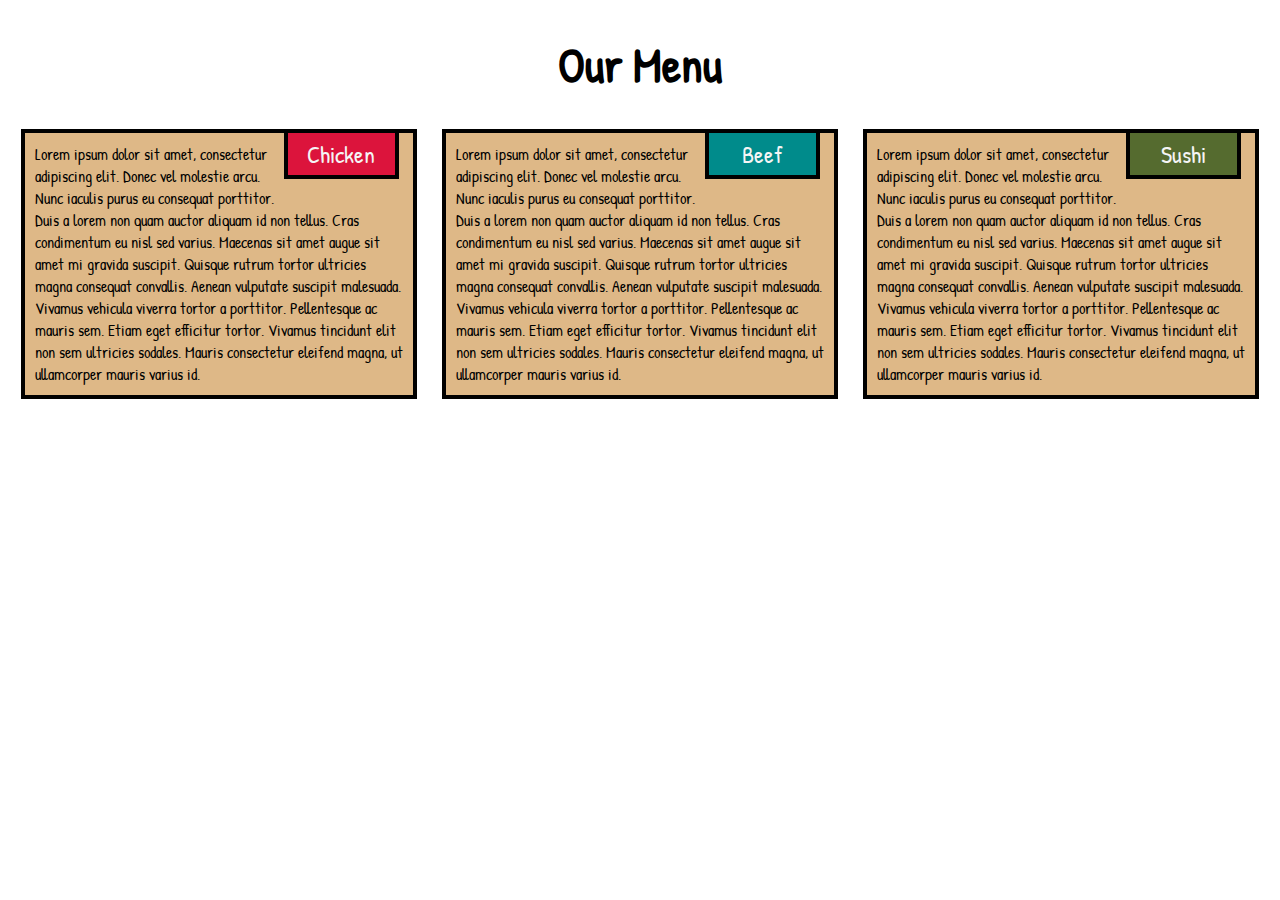
<file: module2-solution/index.html>
<!DOCTYPE html>
<html>
    <head>
        <meta charset="utf-8">
        <meta name="viewport" content="width=device-width, initial-scale=1">
        <title>Module 2 - Solution #Our Menu</title>
        <link rel="stylesheet" href="style.css">        
    </head>
    <body>
        <h1>Our Menu</h1>
        <div class="row">
            <div class="container col-lg-4 col-md-6 col-sm-12">
                <div class="title red col-lg-4 col-md-4 col-sm-4">Chicken</div>
                <div class="conent">
                    Lorem ipsum dolor sit amet, consectetur adipiscing elit. Donec vel molestie arcu. Nunc iaculis purus eu consequat porttitor. Duis a lorem non quam auctor aliquam id non tellus. Cras condimentum eu nisl sed varius. Maecenas sit amet augue sit amet mi gravida suscipit. Quisque rutrum tortor ultricies magna consequat convallis. Aenean vulputate suscipit malesuada. Vivamus vehicula viverra tortor a porttitor. Pellentesque ac mauris sem. Etiam eget efficitur tortor. Vivamus tincidunt elit non sem ultricies sodales. Mauris consectetur eleifend magna, ut ullamcorper mauris varius id.
                </div>
            </div>
            <div class="container col-lg-4 col-md-6 col-sm-12">
                <div class="title blue col-lg-4 col-md-4 col-sm-4">Beef</div>
                <div class="conent">
                    Lorem ipsum dolor sit amet, consectetur adipiscing elit. Donec vel molestie arcu. Nunc iaculis purus eu consequat porttitor. Duis a lorem non quam auctor aliquam id non tellus. Cras condimentum eu nisl sed varius. Maecenas sit amet augue sit amet mi gravida suscipit. Quisque rutrum tortor ultricies magna consequat convallis. Aenean vulputate suscipit malesuada. Vivamus vehicula viverra tortor a porttitor. Pellentesque ac mauris sem. Etiam eget efficitur tortor. Vivamus tincidunt elit non sem ultricies sodales. Mauris consectetur eleifend magna, ut ullamcorper mauris varius id.
                </div>
            </div>
            <div class="container col-lg-4 col-md-12 col-sm-12">
                <div class="title green col-lg-4 col-md-4 col-sm-4">Sushi</div>
                <div class="conent">
                    Lorem ipsum dolor sit amet, consectetur adipiscing elit. Donec vel molestie arcu. Nunc iaculis purus eu consequat porttitor. Duis a lorem non quam auctor aliquam id non tellus. Cras condimentum eu nisl sed varius. Maecenas sit amet augue sit amet mi gravida suscipit. Quisque rutrum tortor ultricies magna consequat convallis. Aenean vulputate suscipit malesuada. Vivamus vehicula viverra tortor a porttitor. Pellentesque ac mauris sem. Etiam eget efficitur tortor. Vivamus tincidunt elit non sem ultricies sodales. Mauris consectetur eleifend magna, ut ullamcorper mauris varius id.
                </div>
            </div>
        </div>
    </body>
</html>
</file>
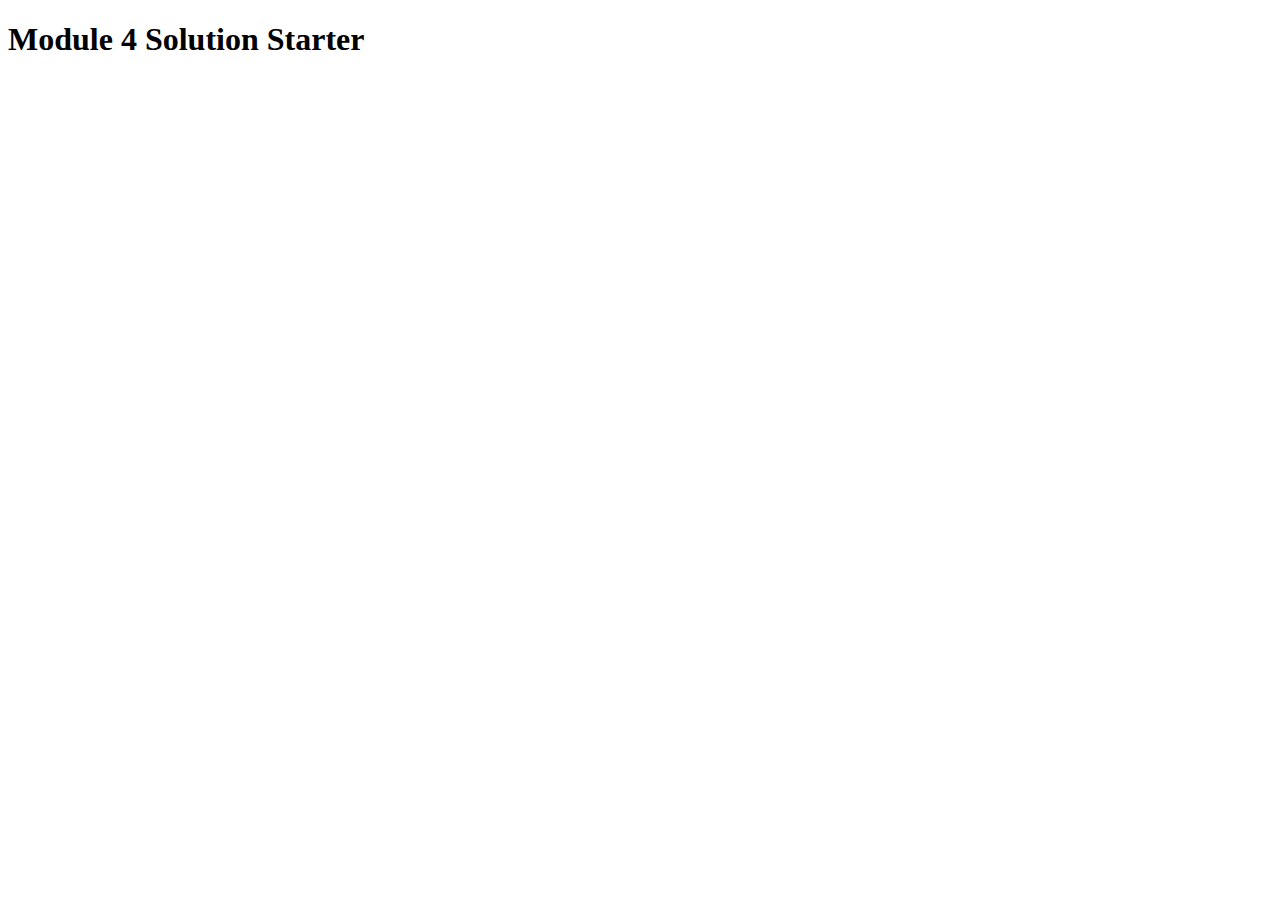
<file: module4-solution/index.html>
<!DOCTYPE html>
<html>
<head>
  <meta charset="utf-8">
  <title>Module 4 Solution Starter</title>
  <script>
    var names = []; // DO NOT REMOVE
  </script>
  <script src="SpeakHello.js"></script>
  <script src="SpeakGoodBye.js"></script>
  <script src="script.js"></script>
</head>
<body>
  <h1>Module 4 Solution Starter</h1>
</body>
</html>
</file>
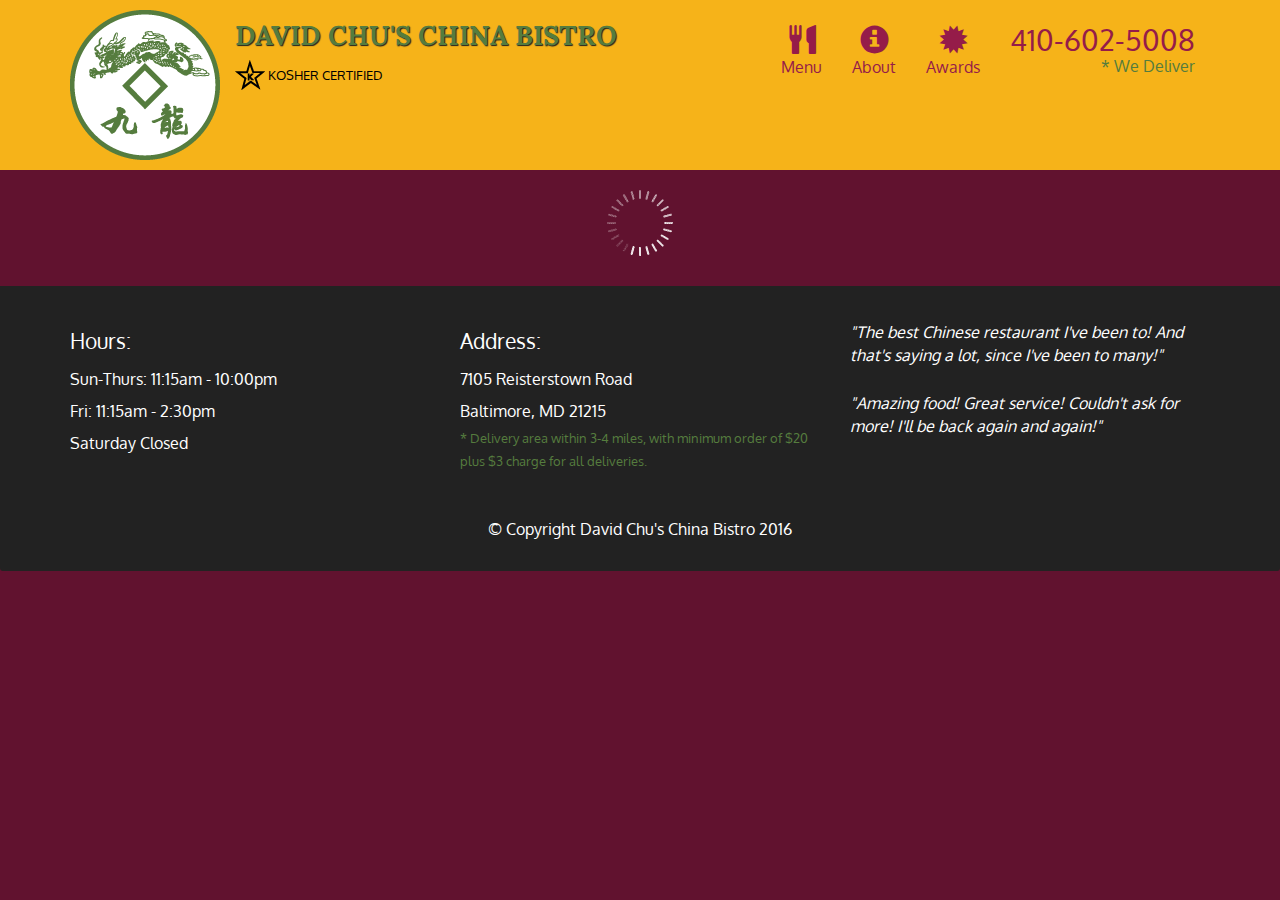
<file: module5-solution/index.html>
<!doctype html>
<html lang="en">
  <head>
    <meta charset="utf-8">
    <meta http-equiv="X-UA-Compatible" content="IE=edge">
    <meta name="viewport" content="width=device-width, initial-scale=1">
    <title>David Chu's China Bistro</title>
    <link rel="stylesheet" href="css/bootstrap.min.css">
    <link rel="stylesheet" href="css/styles.css">
    <link href='https://fonts.googleapis.com/css?family=Oxygen:400,300,700' rel='stylesheet' type='text/css'>
    <link href='https://fonts.googleapis.com/css?family=Lora' rel='stylesheet' type='text/css'>
  </head>
<body>
  <header>
    <nav id="header-nav" class="navbar navbar-default">
      <div class="container">
        <div class="navbar-header">
          <a href="index.html" class="pull-left visible-md visible-lg">
            <div id="logo-img" alt="Logo image"></div>
          </a>

          <div class="navbar-brand">
            <a href="index.html"><h1>David Chu's China Bistro</h1></a>
            <p>
              <img src="images/star-k-logo.png" alt="Kosher certification">
              <span>Kosher Certified</span>
            </p>
          </div>

          <button id="navbarToggle" type="button" class="navbar-toggle collapsed" data-toggle="collapse" data-target="#collapsable-nav" aria-expanded="false">
            <span class="sr-only">Toggle navigation</span>
            <span class="icon-bar"></span>
            <span class="icon-bar"></span>
            <span class="icon-bar"></span>
          </button>
        </div>
        
        <div id="collapsable-nav" class="collapse navbar-collapse">
           <ul id="nav-list" class="nav navbar-nav navbar-right">
            <li id="navHomeButton" class="visible-xs active">
              <a href="index.html">
                <span class="glyphicon glyphicon-home"></span> Home</a>
            </li>
            <li id="navMenuButton">
              <a href="#" onclick="$dc.loadMenuCategories();">
                <span class="glyphicon glyphicon-cutlery"></span><br class="hidden-xs"> Menu</a>
            </li>
            <li>
              <a href="#">
                <span class="glyphicon glyphicon-info-sign"></span><br class="hidden-xs"> About</a>
            </li>
            <li>
              <a href="#">
                <span class="glyphicon glyphicon-certificate"></span><br class="hidden-xs"> Awards</a>
            </li>
            <li id="phone" class="hidden-xs">
              <a href="tel:410-602-5008">
                <span>410-602-5008</span></a><div>* We Deliver</div>
            </li>
          </ul><!-- #nav-list -->
        </div><!-- .collapse .navbar-collapse -->
      </div><!-- .container -->
    </nav><!-- #header-nav -->
  </header>

  <div id="call-btn" class="visible-xs">
    <a class="btn" href="tel:410-602-5008">
    <span class="glyphicon glyphicon-earphone"></span>
    410-602-5008
    </a>
  </div>
  <div id="xs-deliver" class="text-center visible-xs">* We Deliver</div>

  <div id="main-content" class="container"></div>

  <footer class="panel-footer">
    <div class="container">
      <div class="row">
        <section id="hours" class="col-sm-4">
          <span>Hours:</span><br>
          Sun-Thurs: 11:15am - 10:00pm<br>
          Fri: 11:15am - 2:30pm<br>
          Saturday Closed
          <hr class="visible-xs">
        </section>
        <section id="address" class="col-sm-4">
          <span>Address:</span><br>
          7105 Reisterstown Road<br>
          Baltimore, MD 21215
          <p>* Delivery area within 3-4 miles, with minimum order of $20 plus $3 charge for all deliveries.</p>
          <hr class="visible-xs">
        </section>
        <section id="testimonials" class="col-sm-4">
          <p>"The best Chinese restaurant I've been to! And that's saying a lot, since I've been to many!"</p>
          <p>"Amazing food! Great service! Couldn't ask for more! I'll be back again and again!"</p>
        </section>
      </div>
      <div class="text-center">&copy; Copyright David Chu's China Bistro 2016</div>
    </div>
  </footer>

  <!-- jQuery (Bootstrap JS plugins depend on it) -->
  <script src="js/jquery-2.1.4.min.js"></script>
  <script src="js/bootstrap.min.js"></script>
  <script src="js/ajax-utils.js"></script>
  <script src="js/script.js"></script>
</body>
</html>
</file>
<file: module2-solution/style.css>
@import url('https://fonts.googleapis.com/css2?family=Patrick+Hand&display=swap');
/* font-family: 'Patrick Hand', cursive; */

* {
    font-family: 'Patrick Hand', cursive;
    box-sizing: border-box;
}

h1 {
    width: 100%;
    text-align: center;
    font-size: 48px;
}

.container {
    float: left;
    padding: 10px;
    border: 4px black solid;
    background-color: burlywood;
}

.title {
    position: relative;
    border: 4px black solid;
    padding: 5px;
    top: -14px;
    float: right;
    text-align: center;
    color: whitesmoke;
    font-size: 24px;
}

.red {background-color: crimson;}
.blue {background-color: darkcyan;}
.green {background-color: darkolivegreen;}

.row {width: 100%}


/* Layout: In the desktop view (992px and above) */
@media (min-width: 992px) {
    .col-lg-1 {width: 6.33%;margin: 0 1% 1%;}
    .col-lg-2 {width: 14.66%;margin: 0 1% 1%;}
    .col-lg-3 {width: 23%;margin: 0 1% 1%;}
    .col-lg-4 {width: 31.33%;margin: 0 1% 1%;}
    .col-lg-5 {width: 39.66%;margin: 0 1% 1%;}
    .col-lg-6 {width: 48%;margin: 0 1% 1%;}
    .col-lg-7 {width: 56.33%;margin: 0 1% 1%;}
    .col-lg-8 {width: 64.66%;margin: 0 1% 1%;}
    .col-lg-9 {width: 72.99%;margin: 0 1% 1%;}
    .col-lg-10 {width: 81.33%;margin: 0 1% 1%;}
    .col-lg-11 {width: 89.66%;margin: 0 1% 1%;}
    .col-lg-12 {width: 98%;margin: 0 1% 1%;}
}


/* Layout: In the tablet view (between 768px and 991px, inclusively) */
@media (min-width: 768px) and (max-width: 991px) {
    .col-md-1 {width: 6.33%;margin: 0 1% 1%;}
    .col-md-2 {width: 14.66%;margin: 0 1% 1%;}
    .col-md-3 {width: 23%;margin: 0 1% 1%;}
    .col-md-4 {width: 31.33%;margin: 0 1% 1%;}
    .col-md-5 {width: 39.66%;margin: 0 1% 1%;}
    .col-md-6 {width: 48%;margin: 0 1% 1%;}
    .col-md-7 {width: 56.33%;margin: 0 1% 1%;}
    .col-md-8 {width: 64.66%;margin: 0 1% 1%;}
    .col-md-9 {width: 72.99%;margin: 0 1% 1%;}
    .col-md-10 {width: 81.33%;margin: 0 1% 1%;}
    .col-md-11 {width: 89.66%;margin: 0 1% 1%;}
    .col-md-12 {width: 98%;margin: 0 1% 1%;}
}


/* Layout: In the mobile view (equal to or less than 767px) */
@media (max-width: 767px) {
    .col-sm-1 {width: 6.33%;margin: 0 1% 1%;}
    .col-sm-2 {width: 14.66%;margin: 0 1% 1%;}
    .col-sm-3 {width: 23%;margin: 0 1% 1%;}
    .col-sm-4 {width: 31.33%;margin: 0 1% 1%;}
    .col-sm-5 {width: 39.66%;margin: 0 1% 1%;}
    .col-sm-6 {width: 48%;margin: 0 1% 1%;}
    .col-sm-7 {width: 56.33%;margin: 0 1% 1%;}
    .col-sm-8 {width: 64.66%;margin: 0 1% 1%;}
    .col-sm-9 {width: 72.99%;margin: 0 1% 1%;}
    .col-sm-10 {width: 81.33%;margin: 0 1% 1%;}
    .col-sm-11 {width: 89.66%;margin: 0 1% 1%;}
    .col-sm-12 {width: 98%;margin: 0 1% 1%;}
}
</file>
<file: module5-solution/css/styles.css>
body {
  font-size: 16px;
  color: #fff;
  background-color: #61122f;
  font-family: 'Oxygen', sans-serif;
}

/** HEADER **/
#header-nav {
  background-color: #f6b319;
  border-radius: 0;
  border: 0;
}

#logo-img {
  background: url('../images/restaurant-logo_large.png') no-repeat;
  width: 150px;
  height: 150px;
  margin: 10px 15px 10px 0;
}

.navbar-brand {
  padding-top: 25px;
}
.navbar-brand h1 { /* Restaurant name */
  font-family: 'Lora', serif;
  color: #557c3e;
  font-size: 1.5em;
  text-transform: uppercase;
  font-weight: bold;
  text-shadow: 1px 1px 1px #222;
  margin-top: 0;
  margin-bottom: 0;
  line-height: .75;
}
.navbar-brand a:hover, .navbar-brand a:focus {
  text-decoration: none;
}
.navbar-brand p { /* Kosher cert */
  color: #000;
  text-transform: uppercase;
  font-size: .7em;
  margin-top: 15px;
}
.navbar-brand p span { /* Star-K */
  vertical-align: middle;
}

#nav-list {
  margin-top: 10px;
}
#nav-list a {
  color: #951C49;
  text-align: center;
}
#nav-list a:hover {
  background: #E7E7E7;
}
#nav-list a span {
  font-size: 1.8em;
}

#phone {
  margin-top: 5px;
}
#phone a { /* Phone number */
  text-align: right;
  padding-bottom: 0;
}
#phone div { /* We Deliver */
  color: #557c3e;
  text-align: right;
  padding-right: 15px;
}

.navbar-header button.navbar-toggle, .navbar-header .icon-bar {
  border: 1px solid #61122f;
}
.navbar-header button.navbar-toggle {
  clear: both;
  margin-top: -30px;
}
/* END HEADER */

/* FOOTER */
.panel-footer {
  margin-top: 30px;
  padding-top: 35px;
  padding-bottom: 30px;
  background-color: #222;
  border-top: 0;
}
.panel-footer div.row {
  margin-bottom: 35px;
}
#hours, #address {
  line-height: 2;
}
#hours > span, #address > span {
  font-size: 1.3em;
}
#address p {
  color: #557c3e;
  font-size: .8em;
  line-height: 1.8;
}
#testimonials {
  font-style: italic;
}
#testimonials p:nth-child(2) {
  margin-top: 25px;
}
/* END FOOTER */



/* HOME PAGE */
.container .jumbotron {
  box-shadow: 0 0 50px #3F0C1F;
  border: 2px solid #3F0C1F;
}

#menu-tile, #specials-tile, #map-tile {
  height: 250px;
  width: 100%;
  margin-bottom: 15px;
  position: relative;
  border: 2px solid #3F0C1F;
  overflow: hidden;
}
#menu-tile:hover, #specials-tile:hover, #map-tile:hover {
  box-shadow: 0 1px 5px 1px #cccccc;
}
#menu-tile {
  background: url('../images/menu-tile.jpg') no-repeat;
  background-position: center;
}
#specials-tile {
  background: url('../images/specials-tile.jpg') no-repeat;
  background-position: center;
}
#menu-tile span, #specials-tile span, #map-tile span {
  position: absolute;
  bottom: 0;
  right: 0;
  width: 100%;
  text-align: center;
  font-size: 1.6em;
  text-transform: uppercase;
  background-color: #000;
  color: #fff;
  opacity: .8;
}
/* END HOME PAGE */

/* MENU CATEGORIES PAGE */
.category-tile { 
  position: relative;
  border: 2px solid #3F0C1F;
  overflow: hidden;
  width: 200px;
  height: 200px;
  margin: 0 auto 15px;
}
.category-tile span {
  position: absolute;
  bottom: 0;
  right: 0;
  width: 100%;
  text-align: center;
  font-size: 1.2em;
  text-transform: uppercase;
  background-color: #000;
  color: #fff;
  opacity: .8;
}
.category-tile:hover {
  box-shadow: 0 1px 5px 1px #cccccc;
}

#menu-categories-title + div {
  margin-bottom: 50px;
}
/* END MENU CATEGORIES PAGE */

/* SINGLE CATEGORY PAGE */
.menu-item-tile {
  margin-bottom: 25px;
}
.menu-item-tile hr {
  width: 80%;
}
.menu-item-tile .menu-item-price {
  font-size: 1.1em;
  text-align: right;
  margin-top: -15px;
  margin-right: -15px;
}
.menu-item-tile .menu-item-price span {
  font-size: .6em;
}
.menu-item-photo {
  position: relative;
  border: 2px solid #3F0C1F; 
  overflow: hidden;
  padding: 0;
  margin-right: -15px;
  margin-left: auto;
  margin-bottom: 20px;
  max-width: 250px;
}
.menu-item-photo div {
  position: absolute;
  bottom: 0;
  right: 0;
  width: 80px;
  background-color: #557c3e;
  text-align: center;
}
.menu-item-description {
  padding-right: 30px;
}
h3.menu-item-title {
  margin: 0 0 10px;
}
.menu-item-details {
  font-size: .9em;
  font-style: italic;
}
/* END SINGLE CATEGORY PAGE */


/********** Large devices only **********/
@media (min-width: 1200px) {
  .container .jumbotron {
    background: url('../images/jumbotron_1200.jpg') no-repeat;
    height: 675px;
  }
}

/********** Medium devices only **********/
@media (min-width: 992px) and (max-width: 1199px) {
  /* Header */
  #logo-img {
    background: url('../images/restaurant-logo_medium.png') no-repeat;
    width: 100px;
    height: 100px;
    margin: 5px 5px 5px 0;
  }
  /* End Header */

  /* Home Page */
  .container .jumbotron {
    background: url('../images/jumbotron_992.jpg') no-repeat;
    height: 558px;
  }
  /* End Home Page */
}

/********** Small devices only **********/
@media (min-width: 768px) and (max-width: 991px) {
  /* Home Page */
  .container .jumbotron {
    background: url('../images/jumbotron_768.jpg') no-repeat;
    height: 432px;
  }
  /* End Home Page */
}

/********** Extra small devices only **********/
@media (max-width: 767px) {
  /* Header */
  .navbar-brand {
    padding-top: 10px;
    height: 80px;
  }
  .navbar-brand h1 { /* Restaurant name */
    padding-top: 10px;
    font-size: 5vw; /* 1vw = 1% of viewport width */
  }
  .navbar-brand p { /* Kosher cert */
    font-size: .6em;
    margin-top: 12px;
  }
  .navbar-brand p img { /* Star-K */
    height: 20px;
  }

  #collapsable-nav a { /* Collapsed nav menu text */
    font-size: 1.2em;
  }
  #collapsable-nav a span { /* Collapsed nav menu glyph */
    font-size: 1em;
    margin-right: 5px;
  }

  #call-btn > a {
    font-size: 1.5em;
    display: block;
    margin: 0 20px;
    padding: 10px;
    border: 2px solid #fff;
    background-color: #f6b319;
    color: #951c49;
  }
  #xs-deliver {
    margin-top: 5px;
    font-size: .7em;
    letter-spacing: .1em;
    text-transform: uppercase;
  }
  /* End Header */

  /* Footer */
  .panel-footer section {
    margin-bottom: 30px;
    text-align: center;
  }
  .panel-footer section:nth-child(3) {
    margin-bottom: 0; /* margin already exists on the whole row */
  }
  .panel-footer section hr {
    width: 50%;
  }
  /* End Footer */

  /* Home Page */
  .container .jumbotron {
    margin-top: 30px;
    padding: 0;
  }
  #menu-tile, #specials-tile {
    width: 360px;
    margin: 0 auto 15px;
  }

  .menu-item-photo {
    margin-right: auto;
  }
  .menu-item-tile .menu-item-price {
    text-align: center;
  }
  .menu-item-description {
    text-align: center;;
  }
}


/********** Super extra small devices Only :-) (e.g., iPhone 4) **********/
@media (max-width: 479px) {
  /* Header */
  .navbar-brand h1 { /* Restaurant name */
    padding-top: 5px;
    font-size: 6vw;
  }
  /* End Header */
  
  /* Home page */
  #menu-tile, #specials-tile {
    width: 280px;
    margin: 0 auto 15px;
  }

  .col-xxs-12 {
    position: relative;
    min-height: 1px;
    padding-right: 15px;
    padding-left: 15px;
    float: left;
    width: 100%;
  }
}
</file>
